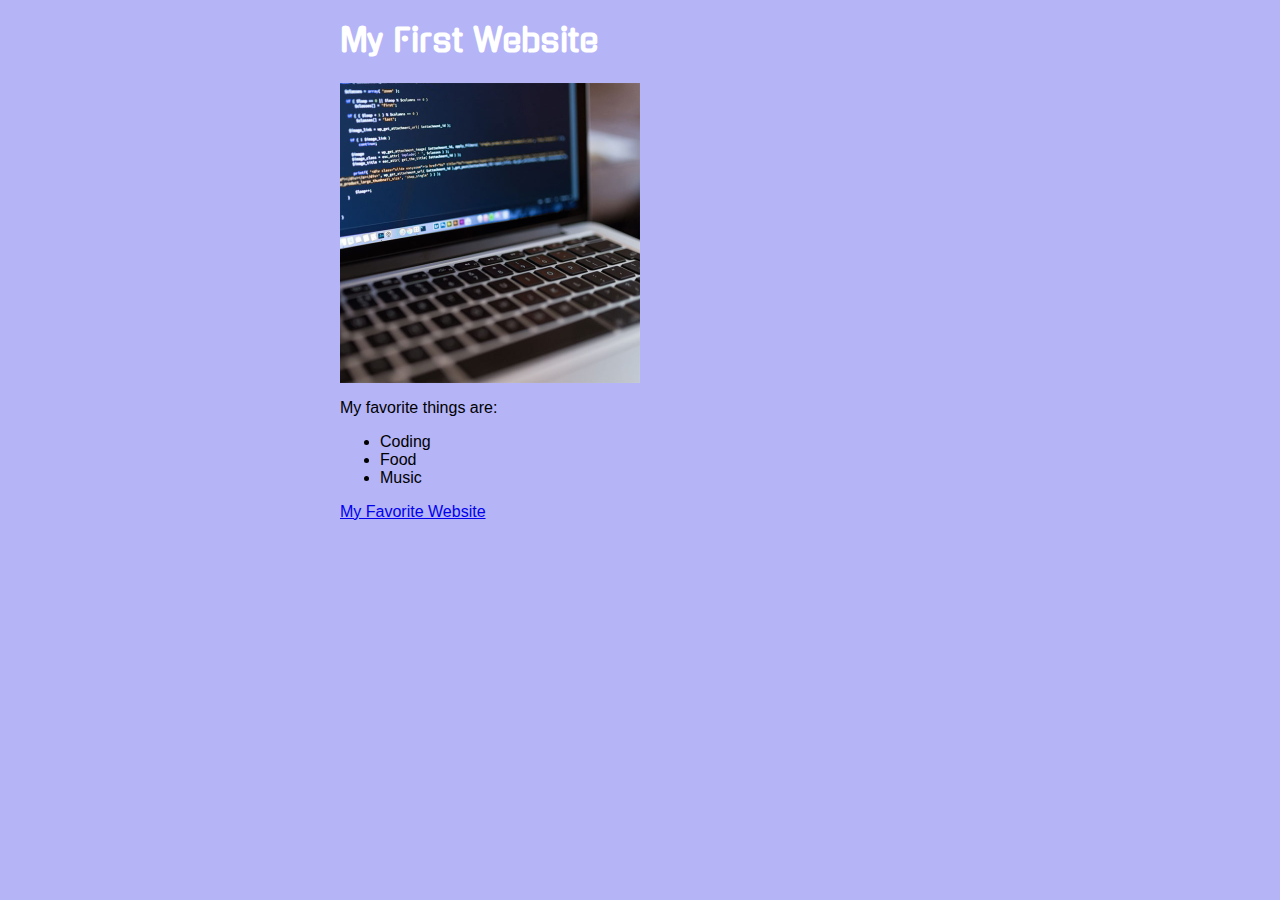
<file: solution_files/first_site_solution/index.html>
<!DOCTYPE html>
<html lang="en">
  <head>
    <meta charset="UTF-8" />
    <meta name="viewport" content="width=device-width, initial-scale=1.0" />
    <link rel="stylesheet" href="css/styles.css" type="text/css" />
    <link
      href="https://fonts.googleapis.com/css?family=Gugi"
      rel="stylesheet"
    />
    <title>My First Website</title>
  </head>
  <body>
    <main>
      <h1>My First Website</h1>
      <img src="images/coding.jpg" />
      <p>My favorite things are:</p>
      <ul>
        <li>Coding</li>
        <li>Food</li>
        <li>Music</li>
      </ul>
      <a href="https://css-tricks.com/">My Favorite Website</a>
    </main>
  </body>
</html>
</file>
<file: solution_files/first_site_solution/css/styles.css>
body {
  background-color: rgb(180, 180, 247);
}

main {
  max-width: 600px;
  margin: auto;
  font-family: arial;
}

h1 {
  color: white;
  font-family: "Gugi";
}

img {
  display: block;
  width: 300px;
}
</file>
